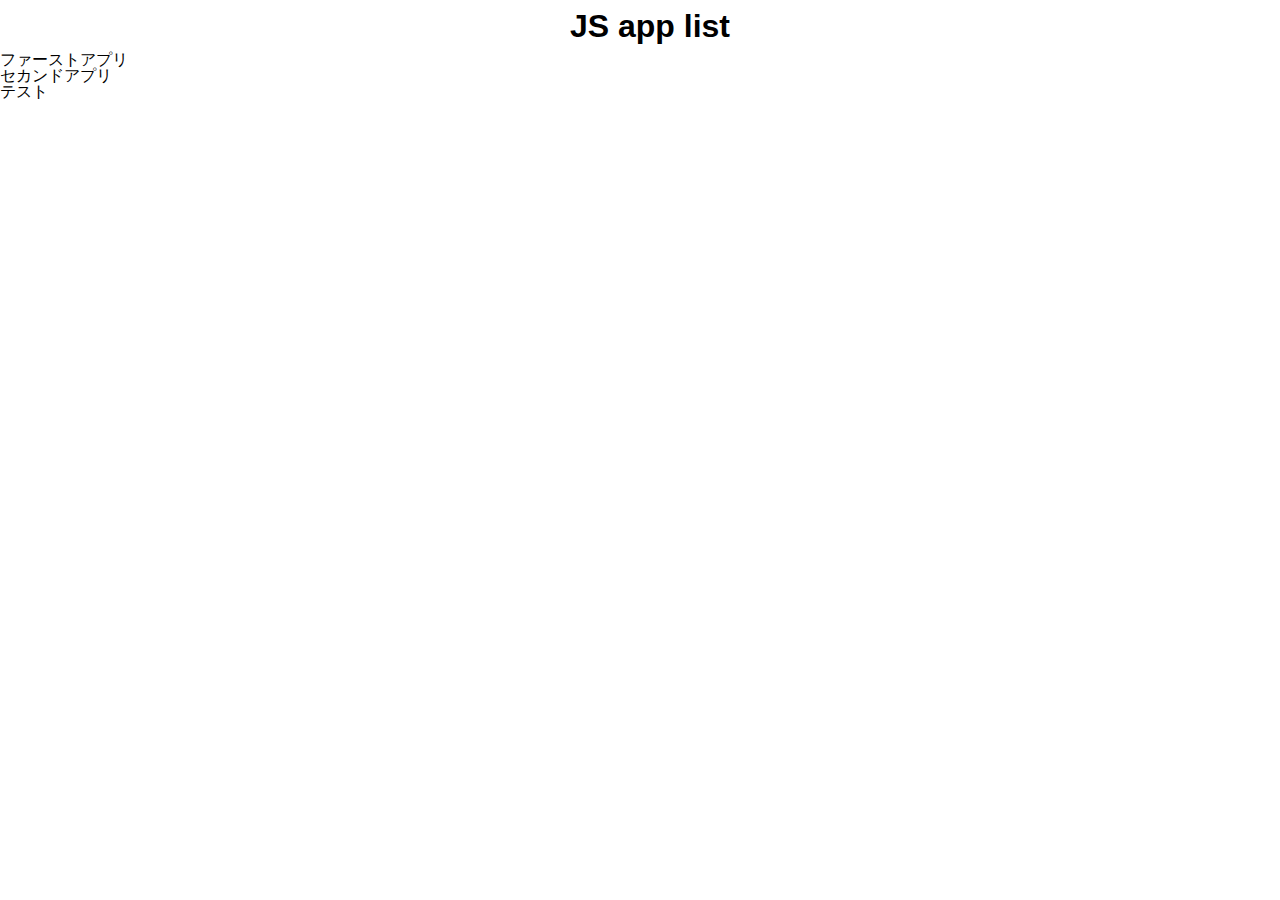
<file: index.html>
<!DOCTYPE html>
<html lang="ja">
<head>
    <meta charset="UTF-8">
    <meta name="viewport" content="width=device-width, initial-scale=1.0">
    <script src="js/jquery-2.1.3.min.js"></script>
    <link rel="stylesheet" href="css/reset.css">
    <link rel="stylesheet" href="css/sample.css">
    <title>JSアプリ開発</title>
</head>
<body>
    <h1>JS app list</h1>
    <p>ファーストアプリ</p>
    <p>セカンドアプリ</p>
    <p>テスト</p>
</body>
</html>
</file>
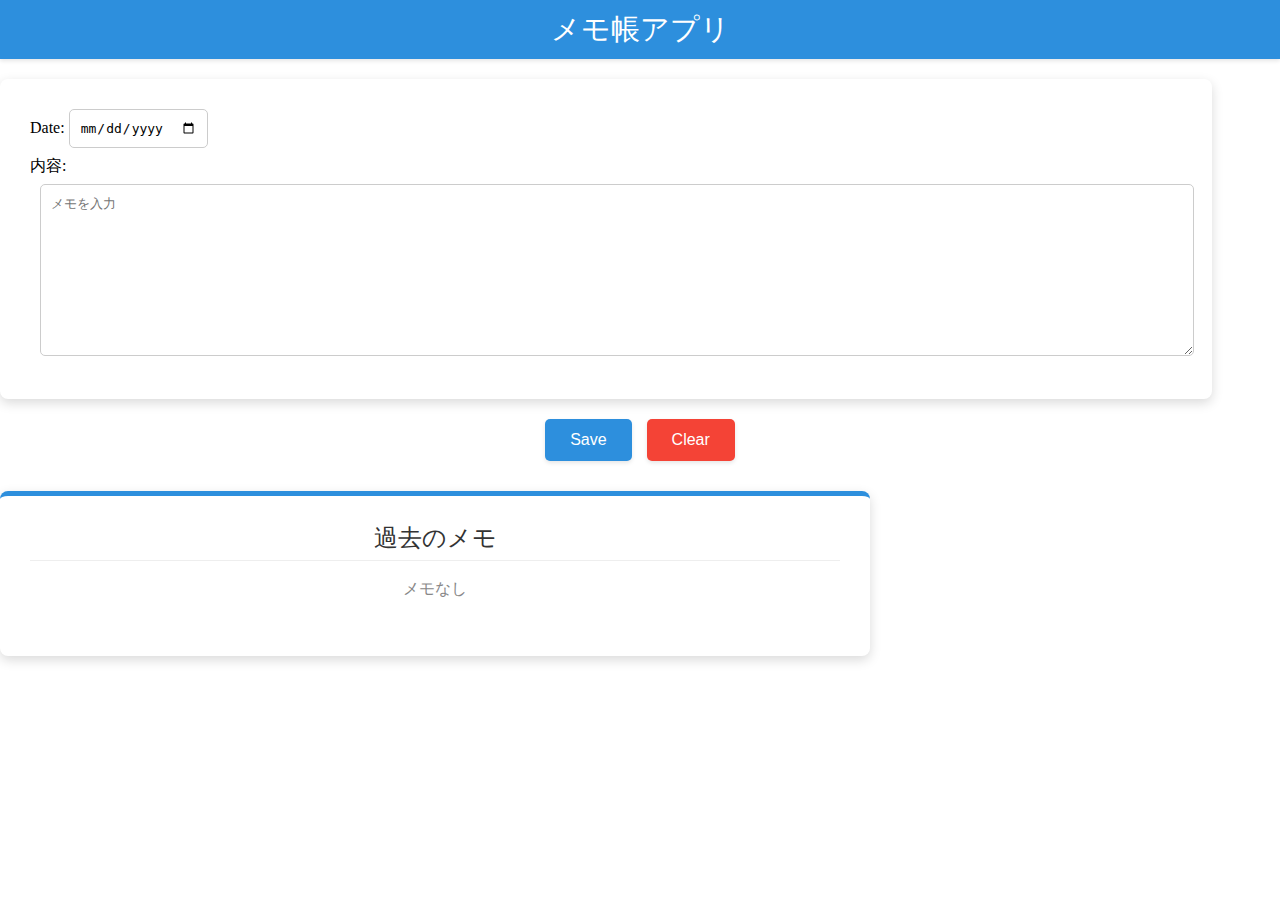
<file: memo.html>
<!DOCTYPE html>
<html lang="en">
<head>
	<meta charset="UTF-8">
	<meta name="viewport" content="width=device-width, initial-scale=1.0">
	<!-- JS -->
	<script src="js/jquery-2.1.3.min.js"></script>
	<!-- CSS -->
	<link rel="stylesheet" href="css/reset.css">
	<link rel="stylesheet" href="css/memo.css">
	<!-- タイトル -->
	<title>メモ帳アプリ</title>
</head>

<body>
	<!-- ヘッダー -->
	 <div class="header">
		<h1>メモ帳アプリ</h1>
	 </div>
	
	<!-- インプットエリア -->
	 <div id="input-area">
		<!-- 日付 -->
		<div id="date">
			<label for="input-date">Date:</label>
			<input type="date" id="input-date">
		</div>

		<!-- コンテンツ -->
		 <div id="content">
			<label for="memo-text" id="content-title">内容:</label>
			<textarea name="" id="memo-text" placeholder="メモを入力"></textarea>
		 </div>
	 </div>

	<!-- ボタンエリア -->
	 <div id="button-area">
		<button id="save-button" class="action-button">Save</button>
		<button id="clear-button" class="action-button clear">Clear</button>
	 </div>

	<!-- メモ表示エリア -->
	 <div id="memo-list-area">
		<h2>過去のメモ</h2>
		<div id="memo-list">
			<p style="text-align: center; color: #888;">メモなし</p>
		</div>
	 </div>
	 
	 <script src="js/memo.js"></script>
</body>

</html>
</file>
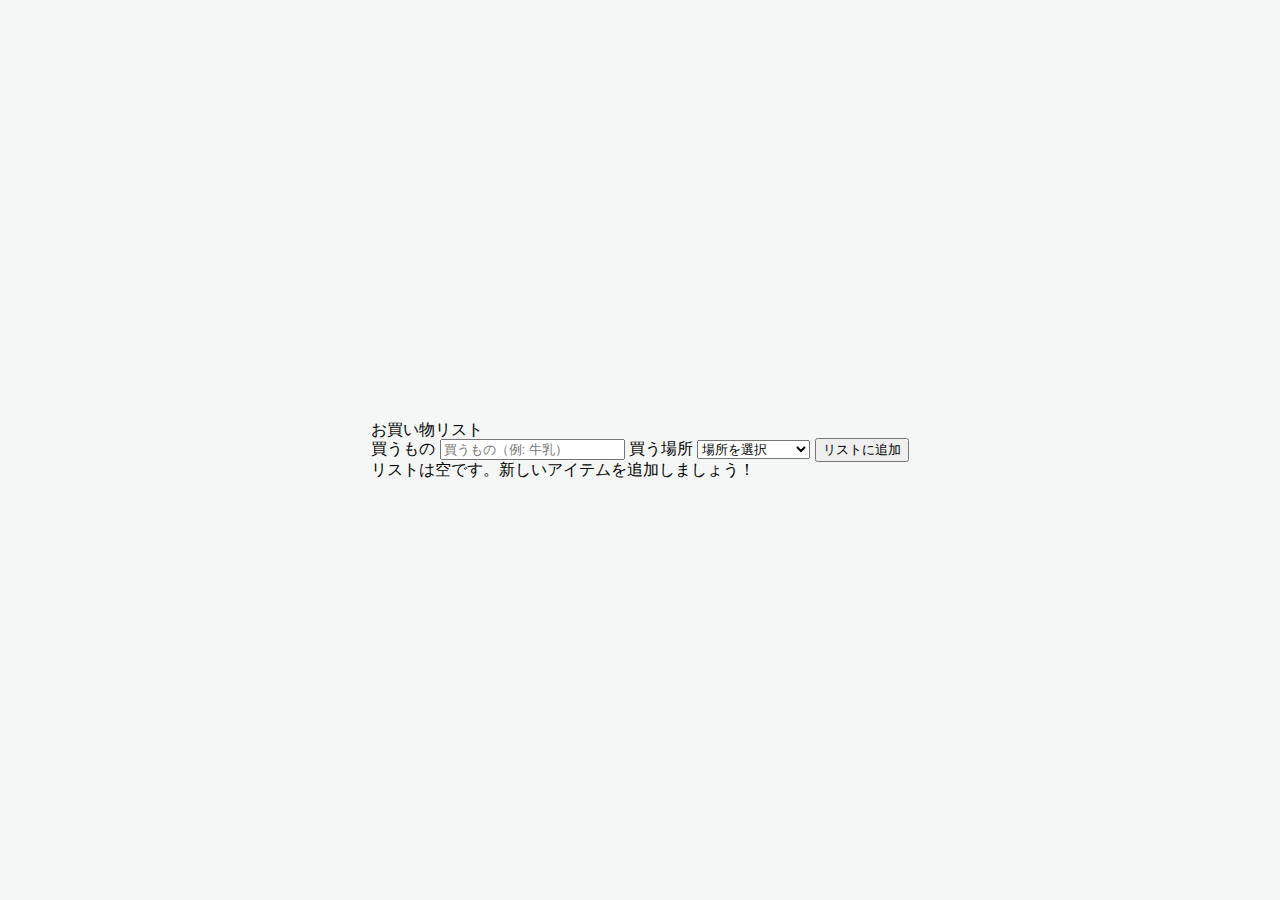
<file: shopping_list.html>
<!DOCTYPE html>
<html lang="ja">
<head>
    <meta charset="UTF-8">
    <meta name="viewport" content="width=device-width, initial-scale=1.0">
    <!-- JS -->
     <script src="js/jquery-2.1.3.min.js"></script>
    <!-- CSS -->
     <link rel="stylesheet" href="css/reset.css">
     <link rel="stylesheet" href="css/shopping_list.css">
    <title>お買い物リスト</title>
</head>
<body class="bg-gray-100 min-h-screen flex items-center justify-center p-4">
    <div class="bg-white p-8 rounded-2xl shadow-xl w-full max-w-md">
        <h1 class="text-4xl font-bold text-center text-gray-800 mb-8">お買い物リスト</h1>

        <div class="input-area flex flex-col gap-4 mb-8">
            <label for="itemInput" class="sr-only">買うもの</label>
            <input type="text" id="itemInput" placeholder="買うもの（例: 牛乳）"
                   class="p-3 border border-gray-300 rounded-lg focus:outline-none focus:ring-2 focus:ring-blue-400 text-gray-800">

            <label for="placeSelect" class="sr-only">買う場所</label>
            <select id="placeSelect"
                    class="p-3 border border-gray-300 rounded-lg focus:outline-none focus:ring-2 focus:ring-blue-400 text-gray-800 bg-white">
                </select>

            <button id="addButton"
                    class="bg-blue-600 hover:bg-blue-700 text-white font-semibold py-3 px-6 rounded-lg shadow-md transition duration-300 ease-in-out transform hover:scale-105">
                リストに追加
            </button>
        </div>

        <ul id="shoppingList" class="space-y-4">
            </ul>
    </div>

    <script src="js/shopping_list.js"></script>
</body>
</html>
</file>
<file: css/sample.css>
/* base */
body {
    margin: 0;
    padding: 0;
    width: 100%;
    height: 100%;
    font-family: 'メイリオ', 'Meiryo', sans-serif;
    align-items: center;
    justify-content: center;
}

h1 {
    width: 100%;
    margin: 10px;
    justify-content: center;
    align-items: center;
    text-align: center;
    font-size: 2em;
    font-weight: bold;
}

div {
    margin: 30px;
    display: flex;
    justify-content: center;
}

ol {
    padding: 0;
    position: relative;
}

ol li {
    color: #2d8fdd;
    border-left: solid 6px #2d8fdd;/*左側の線*/
    background: #f1f8ff;/*背景色*/
    margin-bottom: 3px;/*下のバーとの余白*/
     line-height: 1.5;
    padding: 0.5em;
    list-style-type: none!important;/*ポチ消す*/
}
</file>
<file: css/memo.css>
基本構造
body {
    margin: 0;
    padding: 0;
    font-family: 'メイリオ', 'Meiryo', sans-serif;
    background-color: #f4f7f6; /* 背景色 */
    display: flex; /* Flexboxを使ってbody内のコンテンツを中央に配置 */
    flex-direction: column;
    align-items: center; /* 水平方向中央揃え */
}

/* ヘッダースタイル */
.header {
    background-color: #2d8fdd;
    color: white;
    padding: 15px 0;
    width: 100%; /* 幅を画面いっぱいに */
    text-align: center;
    box-shadow: 0 2px 4px rgba(0,0,0,0.1);
    margin-bottom: 20px;
}

.header h1 {
    margin: 0;
    font-size: 1.8em;
}

/* 入力エリア全体のスタイル */
#input-area{
    background-color: white;
    padding: 30px;
    border-radius: 8px; /* 角を丸くする */
    box-shadow: 0 4px 12px rgba(0,0,0,0.15);
    width: 90%;
    margin-bottom: 20px;
}

    /* 日付入力エリア */
    #date {
        /* text-align: center; */
        margin-bottom: 10px;
    }

    #input-date {
        /* width: calc(100% - 20px); */
        padding: 10px;
        border: 1px solid #ccc;
        border-radius: 5px;
        font-size: 1em;
    }

    /* コンテンツエリア */
    #content {
    }

    #content-title{
    }

    textarea {
        width: calc(100% - 20px);
        height: 150px;
        margin: 10px;
        padding: 10px;
        border: 1px solid #ccc;
        border-radius: 5px;
        font-size: 1em;
        resize: vertical;
    }

/* ボタンエリアのスタイル */
#button-area {
    display: flex;
    justify-content: center;
    gap: 15px; /* ボタン間の隙間 */
    margin-bottom: 30px;

}

    /* ボタンスタイル */
    .action-button {
        background-color: #2d8fdd;
        color: white;
        border: none;
        padding: 12px 25px;
        border-radius: 5px;
        font-size: 1em;
        cursor: pointer;
        transition: background-color 0.3s ease;
        box-shadow: 0 2px 4px rgba(0,0,0,0.1);
    }

    .action-button:hover {
        background-color: #247bbd;
    }

    .action-button.clear {
        background-color: #f44336;
    }

    .action-button.clear:hover {
        background-color: #d32f2f;
    }


/* メモ表示エリアのスタイル */
#memo-list-area {
    background-color: white;
    padding: 30px;
    border-radius: 8px;
    box-shadow: 0 4px 12px rgba(0,0,0,0.15);
    width: 90%;
    max-width: 90vh;
    min-height: 100px;
    border-top: 5px solid #2d8fdd;
}

    /* h2のスタイル */
    #memo-list-area h2 {
        text-align: center;
        color: #333;
        margin-top: 0;
        margin-bottom: 20px;
        font-size: 1.5em;
        border-bottom: 1px solid #eee;
        padding-bottom: 10px;
    }
</file>
<file: css/shopping_list.css>
body {
    margin: 0;
    padding: 0;
    /* 画面の高さいっぱいに広げる */
    min-height: 100vh;
    font-family: 'メイリオ', 'Meiryo', sans-serif;
    background-color: #f4f7f6;
    /* Flexboxを使ってbody内のコンテンツを中央に配置 */
    display: flex;
    flex-direction: column;
    align-items: center;
    justify-content: center;
}

/* ヘッダーのスタイル */
.header {
    background-color: #2d8fdd;
    color: white;
    padding: 15px 0;
    width: 100%;
    text-align: center;
    box-shadow: 0 2px 4px rgba(0, 0, 0, 0.1);
    margin-bottom: 20px;
}
    /* ヘッダーのテキスト */
    .header h1 {
        margin: 0;
        font-size: 1.8em;
    }
</file>
